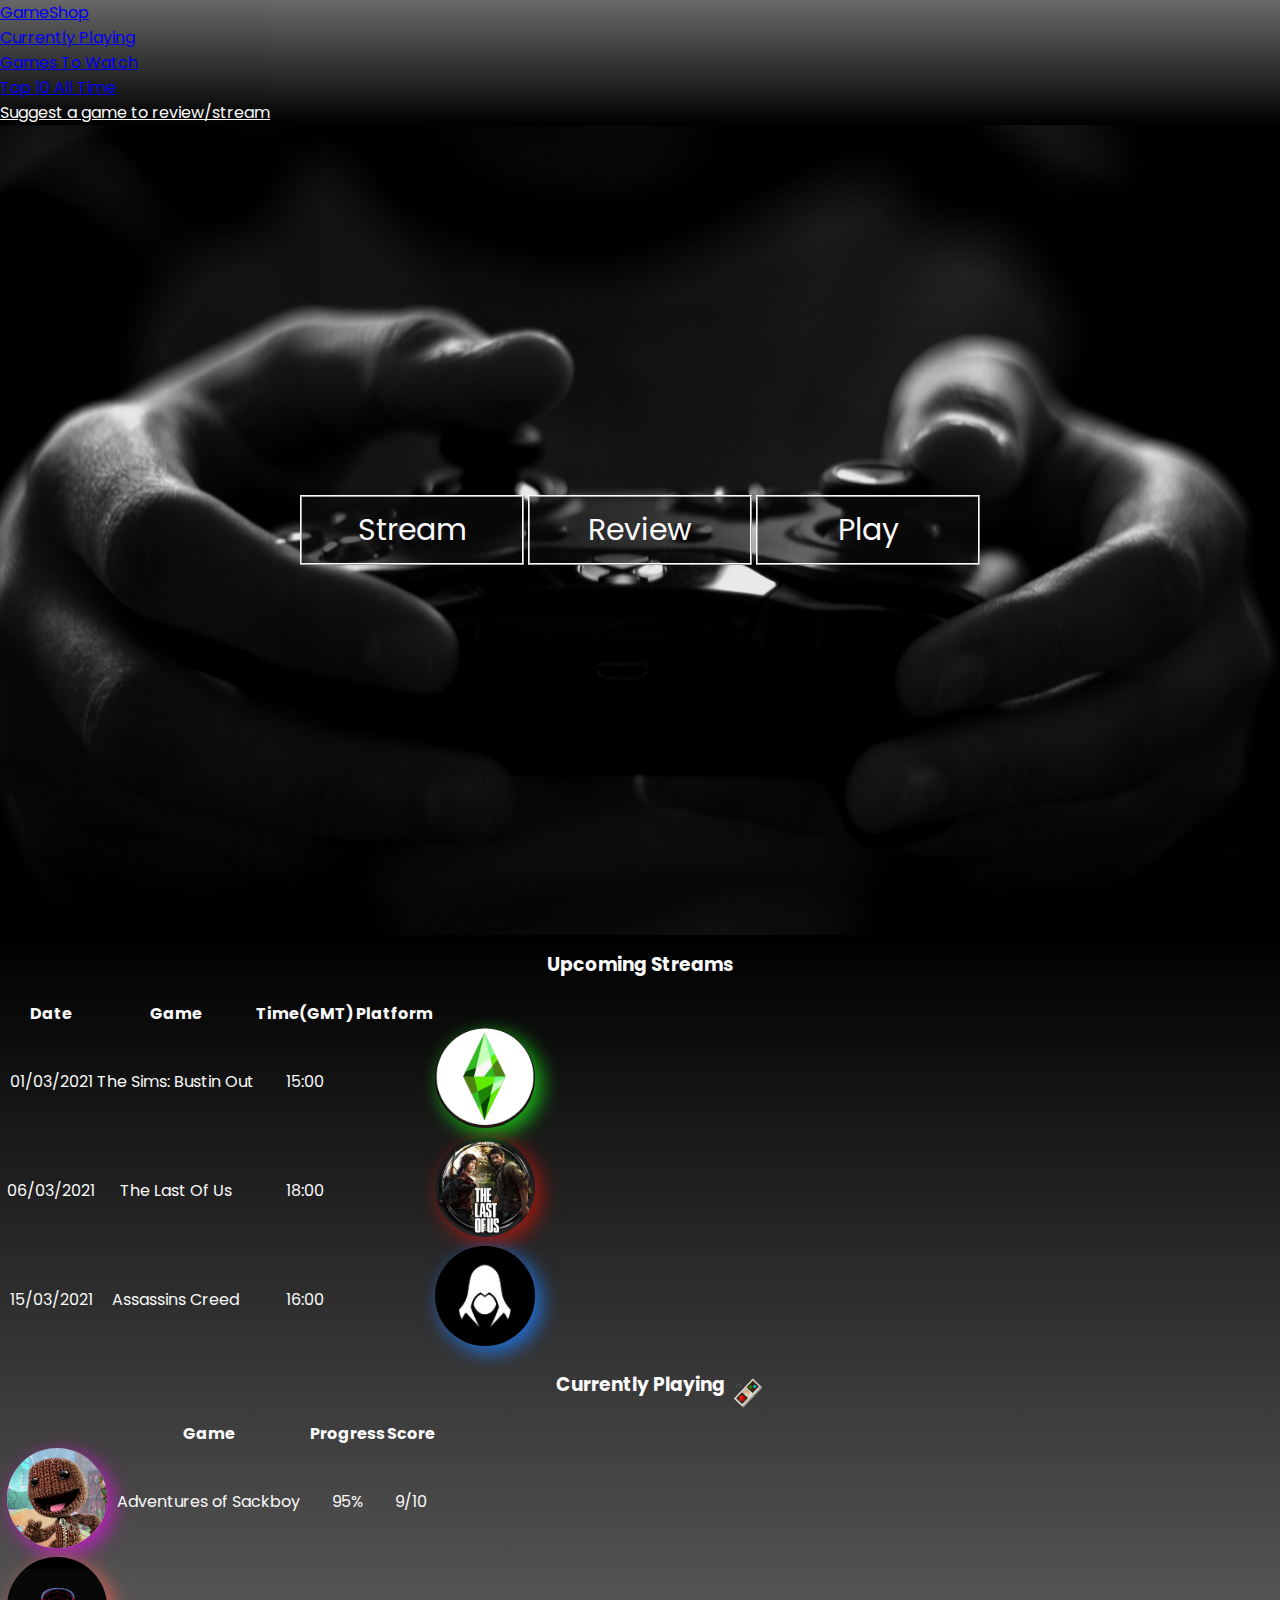
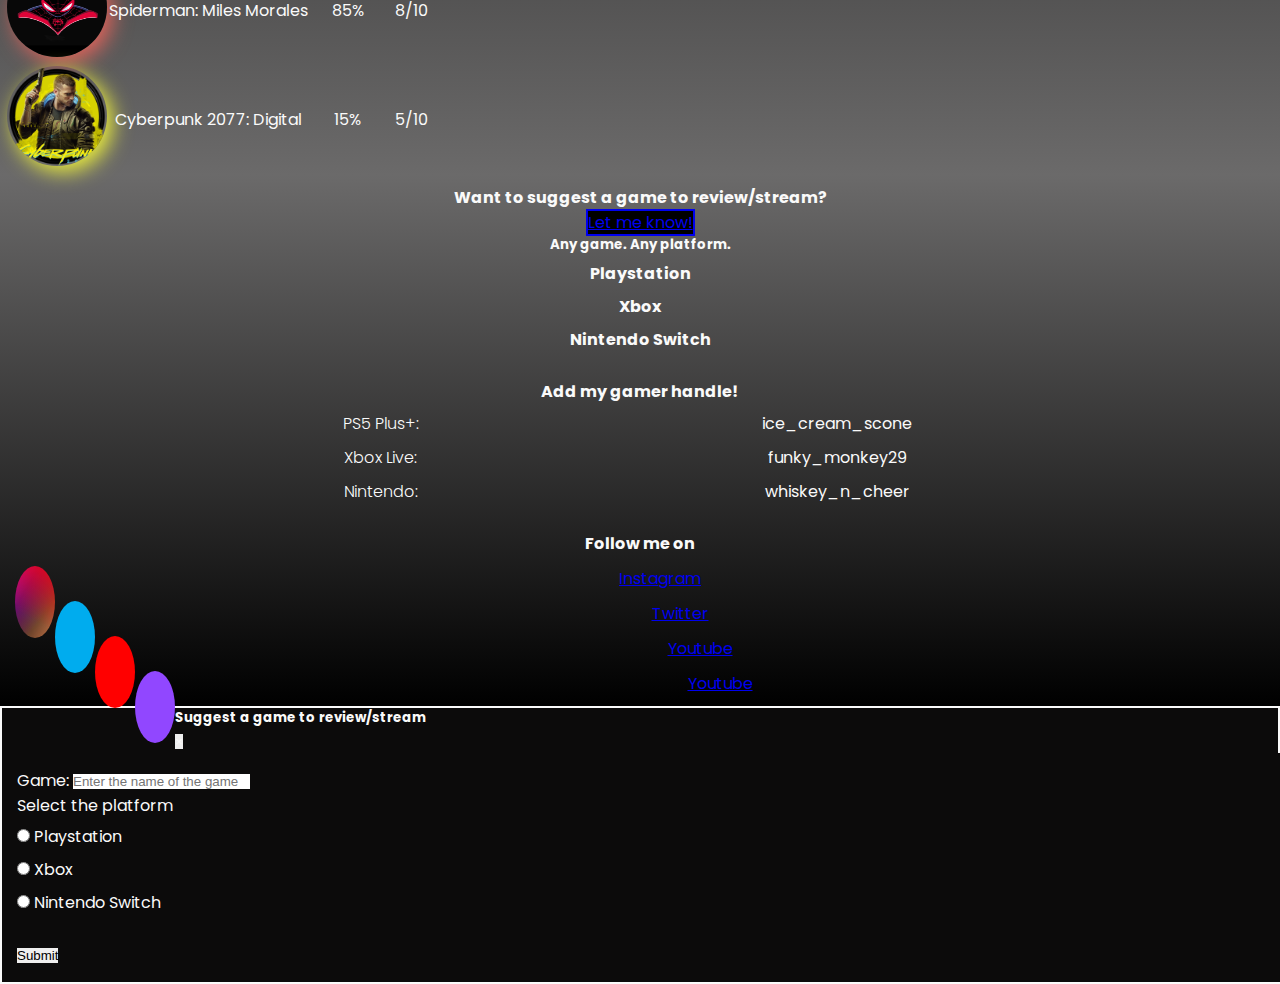
<file: index.html>
<!DOCTYPE html>
<html lang="en">
<head>
    <meta charset="UTF-8">
    <meta name="viewport" content="width=device-width, initial-scale=1.0">
    <link rel="stylesheet" href="https://stackpath.bootstrapcdn.com/bootstrap/4.1.3/css/bootstrap.min.css" integrity="sha384-MCw98/SFnGE8fJT3GXwEOngsV7Zt27NXFoaoApmYm81iuXoPkFOJwJ8ERdknLPMO" crossorigin="anonymous">
    <link href="https://fonts.googleapis.com/css?family=Roboto:400,700" rel="stylesheet">
    <link rel="stylesheet" href="https://use.fontawesome.com/releases/v5.6.1/css/all.css" integrity="sha384-gfdkjb5BdAXd+lj+gudLWI+BXq4IuLW5IT+brZEZsLFm++aCMlF1V92rMkPaX4PP" crossorigin="anonymous">
    <link rel="stylesheet" href="assets/css/style.css" type="text/css" />
    <title>Game review</title>
</head>
    <header>
    <!--Header navigation-->
        <div class="container-fluid">
            <nav class="navbar navbar-expand-sm bg-light navbar-dark navbar-style">
                <a class="navbar-brand text-uppercase" href="#">GameShop</a>
                
                <button class="navbar-toggler ml-auto" type="button" data-toggle="collapse" data-target="#navbarNav" aria-controls="navbarNav" aria-expanded="false" aria-label="Toggle navigation">
                    <span class="navbar-toggler-icon"></span>
                </button>
                <div class="collapse navbar-collapse" id="navbarNav">
                    <ul class="navbar-nav mr-auto">
                            <li class="nav-item active">
                                <a class="nav-link" href="#">Currently Playing</a>
                            </li>
                            <li class="nav-item">
                                <a class="nav-link" href="#">Games To Watch</a>
                            </li>
                            <li class="nav-item">
                                <a class="nav-link" href="#">Top 10 All Time</a>
                            </li>
                    </ul>
                </div>
                <div class="d-none d-md-block">
                    <a class="nav-link active suggest-text" href = "#" data-toggle="modal" data-target="#recommendModal">Suggest a game to review/stream</a>
                </div>
            </nav>
        </div>
    </header>
<body>
    <!--Background image-->
    <section>
        <div class = "background-image">
            <div class = "web-text-place jumbotron">
                <p class = "web-text-hero">Stream 
                    <span><i class="fab fa-steam"></i></span>
                </p>
                <p class = "web-text-hero">Review 
                    <span><i class="fas fa-star"></i></span>
                </p>
                <p class = "web-text-hero">Play 
                    <span><i class="fas fa-headset"></i></span>
                </p>
            </div>
        </div>
    </section>

    <!--Upcoming and currently playing -->
    <section class = "streams-playing container-fluid">
        <div class = "row">
            <div class = "col-sm-4 offset-1">
                <h3 class = "text-uppercase streams-heading">
                    Upcoming Streams
                    <i class="fab fa-steam" aria-hidden="true"></i>
                </h3>
                <div class = "row no-gutters">
                    <div class="col-4 offset-1 inline-block mt-3">
                        <table class="table table-borderless streams-info">
                            <thead>
                                <tr>
                                <th scope="col">Date</th>
                                <th scope="col">Game</th>
                                <th scope="col">Time(GMT)</th>
                                <th scope="col">Platform</th>
                                <th scope="col"></th>
                                </tr>
                            </thead>
                            <tbody>
                                <tr>
                                <td>01/03/2021</td>
                                <td>The Sims: Bustin Out</td>
                                <td>15:00</td>
                                <td><i class="fas fa-gamepad icon-switch" aria-hidden="true"></i></td>
                                <td><img src = "assets/images/sims.png" class = "table-streams-image sims-image" alt = "Nintendo"></td>
                                </tr>
                                <tr>
                                <td>06/03/2021</td>
                                <td>The Last Of Us</td>
                                <td>18:00</td>
                                <td><i class="fab fa-xbox icon-xbox" aria-hidden="true"></i></td>
                                <td><img src = "assets/images/lou.png" class = "table-streams-image lou-image" alt = "Xbox"></td>
                                </tr>
                                <tr>
                                <td>15/03/2021</td>
                                <td>Assassins Creed</td>
                                <td>16:00</td>
                                <td><i class="fab fa-playstation icon-playstation" aria-hidden="true"></i></td>
                                <td><img src = "assets/images/assassin.png" class = "table-streams-image ac-image" alt = "Playstation"></td>
                                </tr>
                            </tbody>
                        </table>
                    </div>
                </div>
            </div>
    
            <div class = "col-sm-4 offset-1">
                <h3 class = "text-uppercase playing-heading">
                    Currently Playing
                    <img src = "assets/images/controller.png" class = "controller" alt = "controller">
                </h3>
                <div class = "row no-gutters">
                    <div class="col-4 offset-1 inline-block mt-3">
                        <table class="table table-borderless playing-info">
                            <thead>
                                <tr>
                                <th scope="col"></th>
                                <th scope="col">Game</th>
                                <th scope="col">Progress</th>
                                <th scope="col">Score</th>
                                </tr>
                            </thead>
                            <tbody>
                                <tr>
                                <td><img src = "assets/images/sackboy.png" class = "table-playing-image sackboy-image" alt = "Nintendo"></td>
                                <td>Adventures of Sackboy</td>
                                <td>95%</td>
                                <td>9/10</td>
                                </tr>
                                <tr>
                                <td><img src = "assets/images/spiderman.jpg" class = "table-playing-image spider-image" alt = "Nintendo"></td>
                                <td>Spiderman: Miles Morales</td>
                                <td>85%</td>
                                <td>8/10</td>
                                </tr>
                                <tr>
                                <td><img src = "assets/images/cyberpunk.png" class = "table-playing-image cyber-image" alt = "Nintendo"></td>
                                <td>Cyberpunk 2077: Digital</td>
                                <td>15%</td>
                                <td>5/10</td>
                                </tr>
                            </tbody>
                        </table>
                    </div>
                </div>
            </div>
        </div>
    </section>
    <!--Footer-->
    <footer class = "container-fluid">
        <div class="row no-gutters">
            <div class="col-sm-4 inline-block mt-3">
                <h4 class = "font-weight-bold">Want to suggest a game to review/stream?</h4>
                <a href="#" class="btn btn-dark suggestion" data-toggle="modal" data-target="#recommendModal">Let me know!</a>
                <br>
                <h5 class = "font-italic">Any game. Any platform.</h5>
                <p class = "text-uppercase"><strong>Playstation</strong> <i class="fab fa-playstation icon-playstation" aria-hidden="true"></i></p>
                <p class = "text-uppercase"><strong>Xbox</strong> <i class="fab fa-xbox icon-xbox" aria-hidden="true"></i></p>
                <p class = "text-uppercase"><strong>Nintendo Switch</strong> <i class="fas fa-gamepad icon-switch" aria-hidden="true"></i></p>
            </div>
            <br>
            <div class="col-sm-4 inline-block mt-3">
                <h4 class = "font-weight-bold">Add my gamer handle!</h4>
                    <div class = "console-details">
                        <div class="gamer-handle">
                            <div class = "console-platform">
                                <p class = "text-uppercase font-weight-bold">
                                    PS5 Plus+:
                                </p>
                            </div>
                            <div class = "console-id">
                                <p class = "font-italic">
                                    ice_cream_scone
                                </p>
                            </div>
                        </div>
                        <div class="gamer-handle">
                            <div class = "console-platform">
                                <p class = "text-uppercase font-weight-bold">
                                    Xbox Live:
                                </p>
                            </div>
                            <div class = "console-id">
                                <p class = "font-italic">
                                    funky_monkey29
                                </p>
                            </div>
                        </div>
                        <div class="gamer-handle">
                            <div class = "console-platform">
                                <p class = "text-uppercase font-weight-bold">
                                    Nintendo:
                                </p>
                            </div>
                            <div class = "console-id">
                                <p class = "font-italic">
                                    whiskey_n_cheer
                                </p>
                            </div>
                        </div>
                    </div>
            </div>
            <br>
            <div class = "col-sm-4 inline-block mt-3">
                <h4 class = "font-weight-bold">Follow me on <i class="far fa-hand-point-down social-follow"></i></h4>
                <ul class = "list-inline social-tags">
                    <li class = "list-inline-item">
                        <a href = "https://www.instagram.com" class = "social-icon" target = "_blank"><i class = "fab fa-instagram social-instagram" aria-hidden="true"></i><span class="sr-only">Instagram</span></a>
                    </li>
                    <li class = "list-inline-item">
                        <a href = "https://www.twitter.com" class = "social-icon" target = "_blank"><i class = "fab fa-twitter social-twitter" aria-hidden="true"></i><span class="sr-only">Twitter</span></a>
                    </li>
                    <li class = "list-inline-item">
                        <a href = "https://www.youtube.com" class = "social-icon" target = "_blank"><i class = "fab fa-youtube social-youtube" aria-hidden="true"></i><span class="sr-only">Youtube</span></a>
                    </li>
                    <li class = "list-inline-item">
                        <a href = "https://www.twitch.com" class = "social-icon" target = "_blank"><i class = "fab fa-twitch social-twitch" aria-hidden="true"></i><span class="sr-only">Youtube</span></a>
                    </li>
                </ul>
            </div>
        </div>
    </footer>
</body>

    <div class="modal" tabindex="-1" role="dialog" id = "recommendModal">
        <div class="modal-dialog" role="document">
            <div class="modal-content">
                <div class="modal-header">
                    <h5 class="modal-title">Suggest a game to review/stream</h5>
                    <button type="button" class="close" data-dismiss="modal" aria-label="Close">
                        <span aria-hidden="true">&times;</span>
                    </button>
                </div>
                <form>
                    <div class="form-group">
                        <label for="gameTitle">Game:</label>
                        <input type="text" class="form-control" id="gameTitle" placeholder="Enter the name of the game" required>
                    </div>

                    <div>
                        <p>Select the platform</p>
                        <div class="form-check">
                            <input class="form-check-input" type="radio" name="platformRadio" id="playstationRadio" value="option1">
                            <label class="form-check-label" for="playstationRadio">Playstation <i class="fab fa-playstation icon-playstation" aria-hidden="true"></i></label>
                        </div>
                        <div class="form-check">
                            <input class="form-check-input" type="radio" name="platformRadio" id="xboxRadio" value="option2">
                            <label class="form-check-label" for="xboxRadio">Xbox <i class="fab fa-xbox icon-xbox" aria-hidden="true"></i></label>
                        </div>
                        <div class="form-check">
                            <input class="form-check-input" type="radio" name="platformRadio" id="switchRadio" value="option3">
                            <label class="form-check-label" for="switchRadio">Nintendo Switch <i class="fas fa-gamepad icon-switch" aria-hidden="true"></i></label>
                        </div>
                    </div>
                    <br>
                    <button type="submit" class="btn btn-dark">Submit</button>
                </form>
            </div>
        </div>
    </div>

    <script src="https://code.jquery.com/jquery-3.3.1.slim.min.js" integrity="sha384-q8i/X+965DzO0rT7abK41JStQIAqVgRVzpbzo5smXKp4YfRvH+8abtTE1Pi6jizo" crossorigin="anonymous"></script>
    <script src="https://cdnjs.cloudflare.com/ajax/libs/popper.js/1.14.3/umd/popper.min.js" integrity="sha384-ZMP7rVo3mIykV+2+9J3UJ46jBk0WLaUAdn689aCwoqbBJiSnjAK/l8WvCWPIPm49" crossorigin="anonymous"></script>
    <script src="https://stackpath.bootstrapcdn.com/bootstrap/4.1.3/js/bootstrap.min.js" integrity="sha384-ChfqqxuZUCnJSK3+MXmPNIyE6ZbWh2IMqE241rYiqJxyMiZ6OW/JmZQ5stwEULTy" crossorigin="anonymous"></script>
</html>
</file>
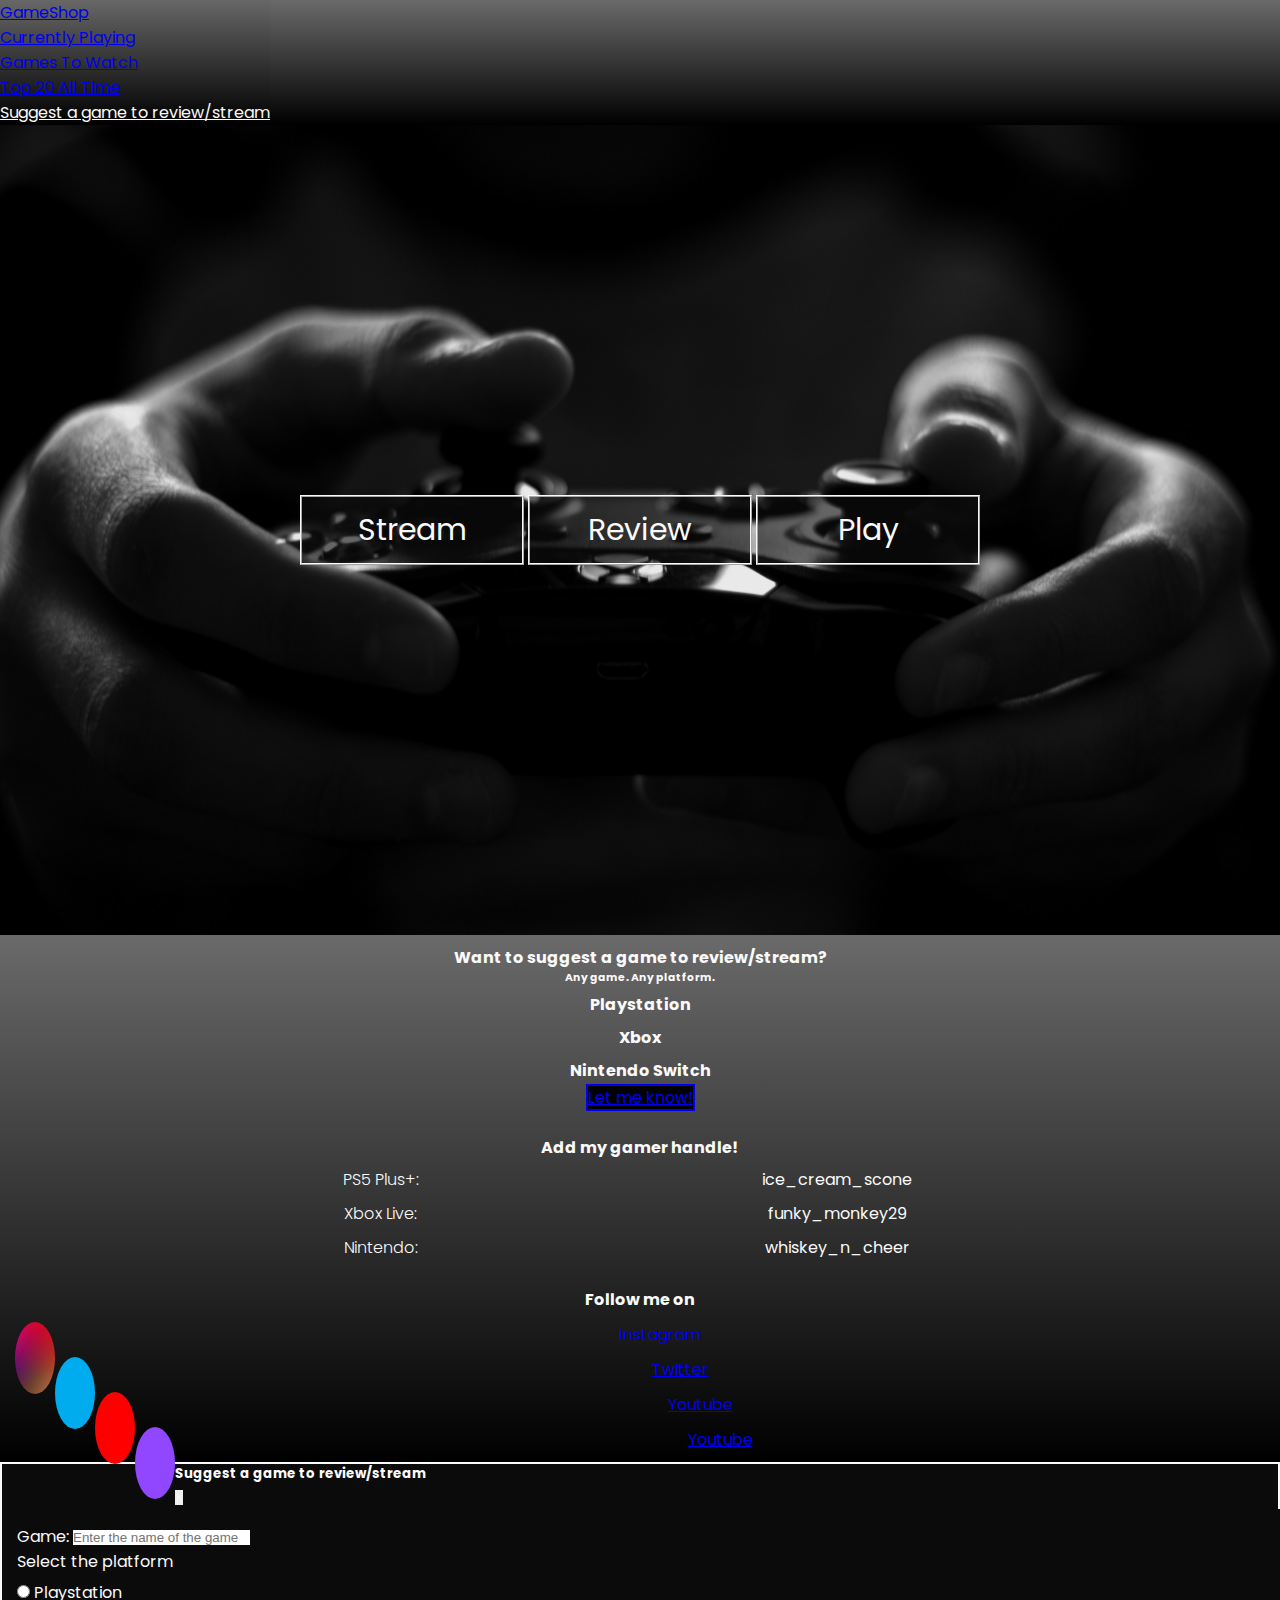
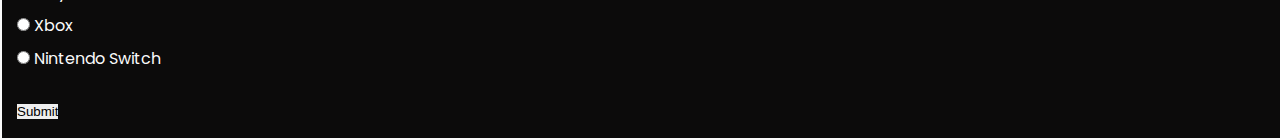
<file: time.html>
<!DOCTYPE html>
<html lang="en">
<head>
    <meta charset="UTF-8">
    <meta name="viewport" content="width=device-width, initial-scale=1.0">
    <link rel="stylesheet" href="https://stackpath.bootstrapcdn.com/bootstrap/4.1.3/css/bootstrap.min.css" integrity="sha384-MCw98/SFnGE8fJT3GXwEOngsV7Zt27NXFoaoApmYm81iuXoPkFOJwJ8ERdknLPMO" crossorigin="anonymous">
    <link href="https://fonts.googleapis.com/css?family=Roboto:400,700" rel="stylesheet">
    <link rel="stylesheet" href="https://use.fontawesome.com/releases/v5.6.1/css/all.css" integrity="sha384-gfdkjb5BdAXd+lj+gudLWI+BXq4IuLW5IT+brZEZsLFm++aCMlF1V92rMkPaX4PP" crossorigin="anonymous">
    <link rel="stylesheet" href="assets/css/style.css" type="text/css" />
    <title>Game review</title>
</head>
    <header>
    <!--Header navigation-->
        <div class="container-fluid">
            <nav class="navbar navbar-expand-sm bg-light navbar-dark navbar-style">
                <a class="navbar-brand text-uppercase" href="#">GameShop</a>
                
                <button class="navbar-toggler ml-auto" type="button" data-toggle="collapse" data-target="#navbarNav" aria-controls="navbarNav" aria-expanded="false" aria-label="Toggle navigation">
                    <span class="navbar-toggler-icon"></span>
                </button>
                <div class="collapse navbar-collapse" id="navbarNav">
                    <ul class="navbar-nav mr-auto">
                            <li class="nav-item active">
                                <a class="nav-link" href="#">Currently Playing</a>
                            </li>
                            <li class="nav-item">
                                <a class="nav-link" href="#">Games To Watch</a>
                            </li>
                            <li class="nav-item">
                                <a class="nav-link" href="#">Top 20 All Time</a>
                            </li>
                    </ul>
                </div>
                <div class="d-none d-md-block">
                    <a class="nav-link active suggest-text" href = "#" data-toggle="modal" data-target="#recommendModal">Suggest a game to review/stream</a>
                </div>
            </nav>
        </div>
    </header>
    <!--Background image-->
    <section>
        <div class = "background-image">
            <div class = "web-text-place jumbotron">
                <p class = "web-text-hero">Stream 
                    <span><i class="fab fa-steam"></i></span>
                </p>
                <p class = "web-text-hero">Review 
                    <span><i class="fas fa-star"></i></span>
                </p>
                <p class = "web-text-hero">Play 
                    <span><i class="fas fa-headset"></i></span>
                </p>
            </div>
        </div>
    </section>
    <!--Footer-->
    <footer class = "container-fluid">
        <div class="row no-gutters">
            <div class="col-sm-4 inline-block mt-3">
                <h4 class = "font-weight-bold">Want to suggest a game to review/stream?</h4>
                <h6 class = "font-italic">Any game. Any platform.</h6>
                <p class = "text-uppercase"><strong>Playstation</strong> <i class="fab fa-playstation icon-playstation" aria-hidden="true"></i></p>
                <p class = "text-uppercase"><strong>Xbox</strong> <i class="fab fa-xbox icon-xbox" aria-hidden="true"></i></p>
                <p class = "text-uppercase"><strong>Nintendo Switch</strong> <i class="fas fa-gamepad icon-switch" aria-hidden="true"></i></p>
                <a href="#" class="btn btn-dark suggestion" data-toggle="modal" data-target="#recommendModal">Let me know!</a>
            </div>
            <br>
            <div class="col-sm-4 inline-block mt-3">
                <h4 class = "font-weight-bold">Add my gamer handle!</h4>
                    <div class = "console-details">
                        <div class="gamer-handle">
                            <div class = "console-platform">
                                <p class = "text-uppercase font-weight-bold">
                                    PS5 Plus+:
                                </p>
                            </div>
                            <div class = "console-id">
                                <p class = "font-italic">
                                    ice_cream_scone
                                </p>
                            </div>
                        </div>
                        <div class="gamer-handle">
                            <div class = "console-platform">
                                <p class = "text-uppercase font-weight-bold">
                                    Xbox Live:
                                </p>
                            </div>
                            <div class = "console-id">
                                <p class = "font-italic">
                                    funky_monkey29
                                </p>
                            </div>
                        </div>
                        <div class="gamer-handle">
                            <div class = "console-platform">
                                <p class = "text-uppercase font-weight-bold">
                                    Nintendo:
                                </p>
                            </div>
                            <div class = "console-id">
                                <p class = "font-italic">
                                    whiskey_n_cheer
                                </p>
                            </div>
                        </div>
                    </div>
            </div>
            <br>
            <div class = "col-sm-4 inline-block mt-3">
                <h4 class = "font-weight-bold">Follow me on <i class="far fa-hand-point-down social-follow"></i></h4>
                <ul class = "list-inline social-tags">
                    <li class = "list-inline-item">
                        <a href = "https://www.instagram.com" class = "social-icon" target = "_blank"><i class = "fab fa-instagram social-instagram" aria-hidden="true"></i><span class="sr-only">Instagram</span></a>
                    </li>
                    <li class = "list-inline-item">
                        <a href = "https://www.twitter.com" class = "social-icon" target = "_blank"><i class = "fab fa-twitter social-twitter" aria-hidden="true"></i><span class="sr-only">Twitter</span></a>
                    </li>
                    <li class = "list-inline-item">
                        <a href = "https://www.youtube.com" class = "social-icon" target = "_blank"><i class = "fab fa-youtube social-youtube" aria-hidden="true"></i><span class="sr-only">Youtube</span></a>
                    </li>
                    <li class = "list-inline-item">
                        <a href = "https://www.twitch.com" class = "social-icon" target = "_blank"><i class = "fab fa-twitch social-twitch" aria-hidden="true"></i><span class="sr-only">Youtube</span></a>
                    </li>
                </ul>
            </div>
        </div>
    </footer>

    <div class="modal" tabindex="-1" role="dialog" id = "recommendModal">
        <div class="modal-dialog" role="document">
            <div class="modal-content">
                <div class="modal-header">
                    <h5 class="modal-title">Suggest a game to review/stream</h5>
                    <button type="button" class="close" data-dismiss="modal" aria-label="Close">
                        <span aria-hidden="true">&times;</span>
                    </button>
                </div>
                <form>
                    <div class="form-group">
                        <label for="gameTitle">Game:</label>
                        <input type="text" class="form-control" id="gameTitle" placeholder="Enter the name of the game" required>
                    </div>

                    <div>
                        <p>Select the platform</p>
                        <div class="form-check">
                            <input class="form-check-input" type="radio" name="platformRadio" id="playstationRadio" value="option1">
                            <label class="form-check-label" for="playstationRadio">Playstation <i class="fab fa-playstation icon-playstation" aria-hidden="true"></i></label>
                        </div>
                        <div class="form-check">
                            <input class="form-check-input" type="radio" name="platformRadio" id="xboxRadio" value="option2">
                            <label class="form-check-label" for="xboxRadio">Xbox <i class="fab fa-xbox icon-xbox" aria-hidden="true"></i></label>
                        </div>
                        <div class="form-check">
                            <input class="form-check-input" type="radio" name="platformRadio" id="switchRadio" value="option3">
                            <label class="form-check-label" for="switchRadio">Nintendo Switch <i class="fas fa-gamepad icon-switch" aria-hidden="true"></i></label>
                        </div>
                    </div>
                    <br>
                    <button type="submit" class="btn btn-dark">Submit</button>
                </form>
            </div>
        </div>
    </div>

    <script src="https://code.jquery.com/jquery-3.3.1.slim.min.js" integrity="sha384-q8i/X+965DzO0rT7abK41JStQIAqVgRVzpbzo5smXKp4YfRvH+8abtTE1Pi6jizo" crossorigin="anonymous"></script>
    <script src="https://cdnjs.cloudflare.com/ajax/libs/popper.js/1.14.3/umd/popper.min.js" integrity="sha384-ZMP7rVo3mIykV+2+9J3UJ46jBk0WLaUAdn689aCwoqbBJiSnjAK/l8WvCWPIPm49" crossorigin="anonymous"></script>
    <script src="https://stackpath.bootstrapcdn.com/bootstrap/4.1.3/js/bootstrap.min.js" integrity="sha384-ChfqqxuZUCnJSK3+MXmPNIyE6ZbWh2IMqE241rYiqJxyMiZ6OW/JmZQ5stwEULTy" crossorigin="anonymous"></script>
</html>
</file>
<file: assets/css/style.css>
@import url("https://fonts.googleapis.com/css2?family=Poppins:wght@400;500;700&display=swap");

* {
    margin: 0;
    padding: 0;
    border: 0;
}

header, body {
    font-family: 'Poppins', sans-serif;
}

header {
  background: linear-gradient(to bottom, #686767fa, #000000);
  display: flex;
  align-items: center;
}

.active {
    text-decoration: underline;
}

.navbar {
    margin-bottom: 0;
    width: 100%;
    border: 0;
    z-index: 1;
}

.navbar-style {
  background: linear-gradient(to bottom, #686767fa, #000000);
}

.suggest-text {
    list-style-type: none;
    color: #fafafa;
}

.background-image {
    background: url("../images/controller.jpg") no-repeat;
    height: 90vh;
    -webkit-background-size: cover;
    -moz-background-size: cover;
    -o-background-size: cover;
    background-size: cover;
    display: flex;
    align-items: center;
    justify-content: center;
    position: relative;
}

.web-text-place {
    text-align: center;
    top: 5px;
}

.web-text-hero {
    color: #fafafa;
    width: 200px;
    font-size: 30px;
    padding: 10px 10px;
    border: 2px ridge #fafafa;
    display: inline-block;
    background: rgba(15, 14, 14, 0.6);
}

.jumbotron {
    background-color: transparent;
}

footer {
    min-height: 120px;
    padding: 10px 15px;
    background: linear-gradient(180deg, #686767fa, #000000);
    color: #fafafa;
    text-align: center;
}

.icon-playstation {
    font-size: 22px;
    color: rgb(243, 40, 74);
}

.icon-xbox {
    font-size: 22px;
    color: #0e7a0d;
}

.icon-switch {
    font-size: 22px;
    color: #e08712;
}

.suggestion {
    background-color: #000000;
    border: 2px solid;
}

.modal-content {
    border: 2px solid #fafafa;
}

.modal-header, .modal-title {
    background-color: #0c0b0b;
}

.modal-title {
    color: #fafafa;
}

form {
    width: 100%;
    padding: 15px;
    background-color: #0c0b0b;
    color: #fafafa;
}

.close {
    color: #fafafa; 
}

.gamer-handle {
    display: block;
    clear: both;
}

.gamer-handle .console-platform,
.gamer-handle .console-id {
    display: inline-block;
}

.gamer-handle .console-platform p,
.gamer-handle .console-id p {
    margin: 2px;
}

.gamer-handle .console-platform {
    width: 30%;
    margin-right: 5px;
    padding-top: 5px;
    vertical-align: top;
}

.gamer-handle .console-platform p {
    font-weight: 300;
}

.gamer-handle .console-id {
    position: relative;
    width: 40%;
    margin-left: 10px;
    padding-top: 5px;
}

.social-tags li {
    list-style-type: none;
    margin-top: 10px;
}


.social-tags li a i {
    width: 40px;
    height: 40px;
    border-radius: 50%;
    font-size: 20px;
    line-height: 7px;
    text-align: center;
    float: left;
    padding: 16px 0;
    color: #fafafa;
}

.social-follow {
    color: #f1d323;
}

.social-instagram {
    background: linear-gradient(210deg, rgba(255,0,0,.8), rgba(255,0,0,0) 70%),
                linear-gradient(127deg, rgba(229, 9, 236, 0.8), rgba(229, 9, 236,0) 70%),
                linear-gradient(300deg, rgba(247, 144, 85, 0.8), rgba(247, 144, 85,0) 70%);
}

.social-twitter {
    background: #00acee;
}

.social-youtube {
    background: #FF0000;
}

.social-twitch {
    background: #9147ff;
}

.social-instagram:hover {
    background: rgba(235, 5, 204, 0.5);
}

.social-twitter:hover {
    background: rgba(5, 59, 235, 0.5);
}

.social-youtube:hover {
    background: rgba(245, 21, 21, 0.5);
}

.social-twitch:hover {
    background: rgba(214, 3, 186, 0.5);
}

.streams-playing {
    background: linear-gradient(180deg, #000000, #686767fa);
    width:100%;
    display: flexbox;
}

/*-streams*/

.streams-heading {
    color: #fafafa;
    padding: 15px 15px;
    text-align: center;
}

.streams-info {
    margin-top: 5px;
    margin-left: 5px;
    margin-right: 5px;
}

.streams-info th, .streams-info td {
    color: #fafafa;
    text-align: center;
    vertical-align: middle;
    white-space: nowrap;
}

.streams-info td {
    font-size: 16px;
}

.table-streams-image {
    width: 100px;
    height: 100px;
    border-radius: 50%;
}

.sims-image {
    box-shadow: 6px 6px 20px rgba(25, 212, 25, 0.877);
}

.lou-image {
    box-shadow: 6px 6px 20px rgba(182, 23, 12, 0.877);
}

.ac-image {
    box-shadow: 6px 6px 20px rgba(29, 124, 248, 0.877);
}

/*-playing*/



.controller {
    height: 38px;
    width: 38px;
    position: absolute;
}

.playing-heading {
    color: #fafafa;
    padding: 15px 15px;
    text-align: center;
}

.playing-info {
    margin-top: 5px;
    margin-left: 5px;
    margin-right: 5px;
}

.playing-info th, .playing-info td {
    color: #fafafa;
    text-align: center;
    vertical-align: middle;
    white-space: nowrap;
}

.playing-info td {
    font-size: 16px;
}

.table-playing-image {
    width: 100px;
    height: 100px;
    border-radius: 50%;
}

.sackboy-image {
    box-shadow: 6px 6px 20px rgba(212, 25, 212, 0.877);
}

.spider-image {
    box-shadow: 6px 6px 20px rgba(241, 100, 90, 0.877);
}

.cyber-image {
    box-shadow: 6px 6px 20px rgba(252, 255, 55, 0.877);
}
</file>
